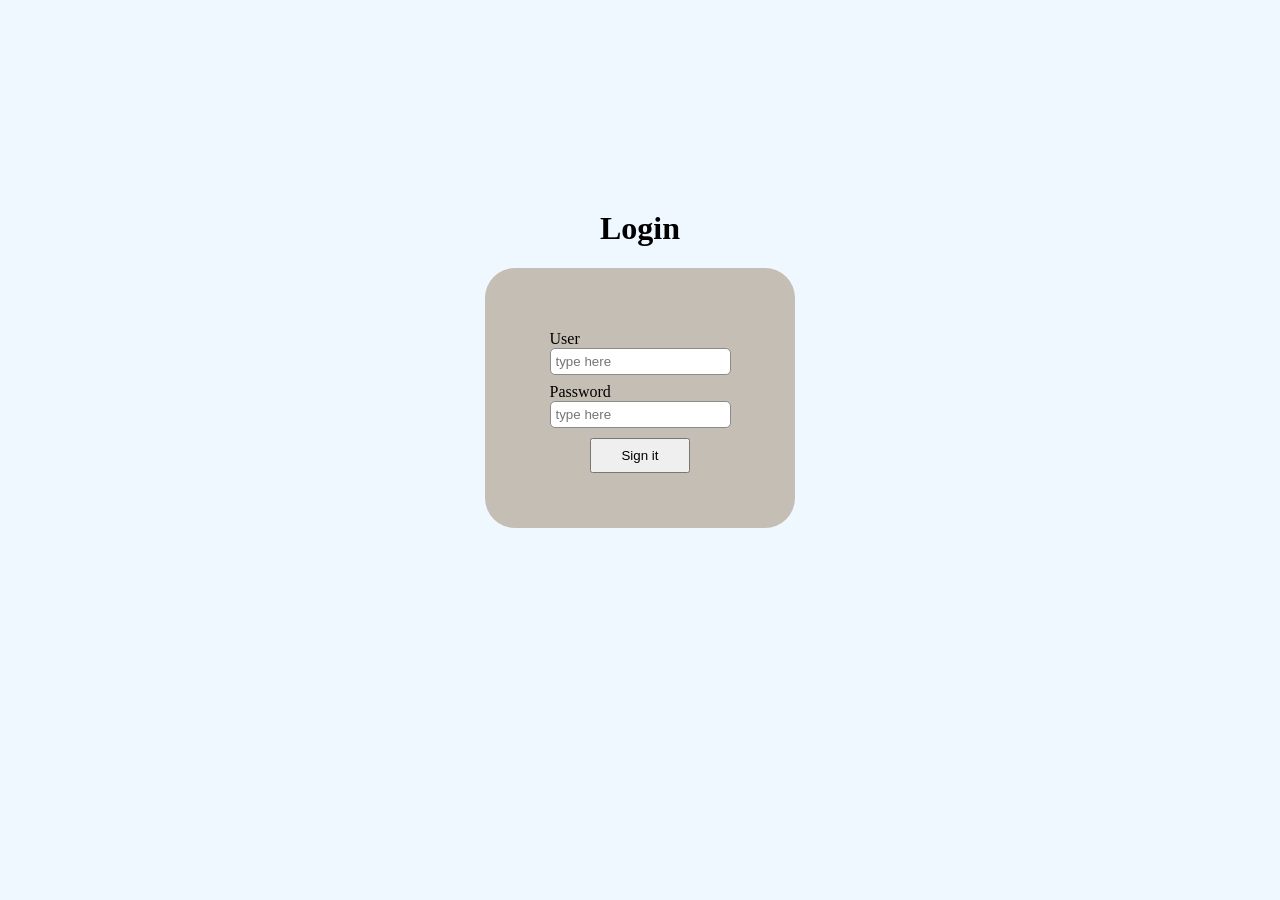
<file: index.html>
<!DOCTYPE html>
<html lang="pt-br">
<head>
    <meta charset="UTF-8">
    <meta name="viewport" content="width=device-width, initial-scale=1.0">
    <title>Painel de acesso</title>
    <link rel="stylesheet" href="style/style.css">
</head>
<body>
    <h1>Login</h1>
    
    <form id="form-login">
        <!-- field user -->
        <div>
            <label>User</label>
            <input type="text" placeholder="type here" id="user-login">
        </div>
        
        <!-- field password -->
        <div>
            <label>Password</label>
            <input type="password" placeholder="type here"  id="passaword-login">
        </div>
        
        <!-- button -->
        <button type="submit">Sign it</button>
    </form>
    
    <!-- javascript -->
    <script src="./script/user.js"></script>
    
</body>
</html>
</file>
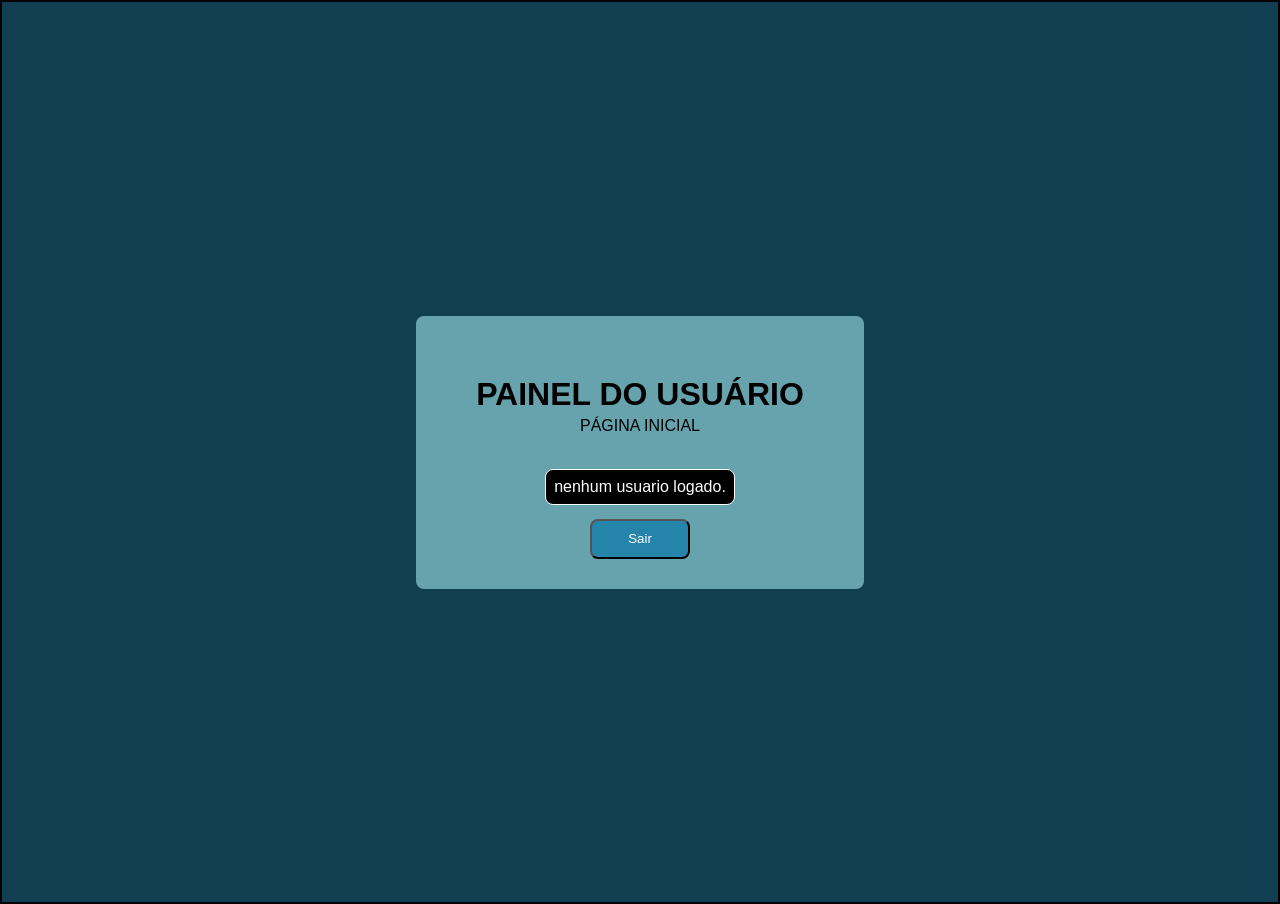
<file: pages/painel.html>
<!DOCTYPE html>
<html lang="en">
<head>
    <meta charset="UTF-8">
    <meta name="viewport" content="width=device-width, initial-scale=1.0">
    <link rel="stylesheet" href="../style/style.css">
    <title>Document</title>
    <style>
        *{
            margin: 0;
            padding: 0;
        }
    button{
        background-color: rgb(37, 132, 170);
        height: 30px;
        border-radius: 8px;
        color: #fff;
        width: 100px;
        height: 40px;
        cursor: pointer;
    }
    body{
        display: flex;
        justify-content: center;
        flex-direction:column;
        max-width: 100%;
        height: 100vh;
        background-color: #113F52;
        font-family: 'Lucida Sans', 'Lucida Sans Regular', 'Lucida Grande', 'Lucida Sans Unicode', Geneva, Verdana, sans-serif;
        border:2px,solid;
        overflow: hidden;

    }
    div{
        display: flex;
        justify-content: center;
        flex-direction:column;
        align-items: center;
        gap: 4px;
        background-color: rgb(103, 163, 173);
        padding: 30px;
        border-radius: 8px;
    }
    #dados-usuario{
        background-color:rgb(0, 0, 0);
        padding: 8px;
        border-radius: 8px;
        border: 1px solid #ffff;
        color:#fff
    }

    </style>
</head>
<body>
    <div>
        <div class="div-text">
            <h1 id="title">PAINEL DO USUÁRIO</h1>
            <p id="sub"> PÁGINA INICIAL</p>
        </div>
        <span id="dados-usuario"></span>
        <button onclick="window.location.href='../index.html'" id="button">Sair</button>
    </div>
<script src="../script/user.js"></script>
</body>
</html>
</file>
<file: style/style.css>
body{
    background-color: aliceblue ;
    display: flex;
    justify-content: center;
    align-items:center;
    flex-direction: column;
    height: 700px;;
}

form{
    display: flex;
    justify-content: center;
    align-items:center;
    flex-direction: column;
    background-color: rgb(197, 190, 180);
    border-radius: 30px;
    padding: 30px;
    height: 200px;
    width: 250px;
}

form > div {
    display: flex;
     flex-direction: column;
}

label{
    margin-top: 8px;
}

input{
    padding: 5px;
    border-radius: 5px;
    border: 1px solid rgb(139, 139, 139);
}
input:focus{
    outline: none;
    border: 2px solid rgb(17, 141, 224);
}
button{
    margin-top: 10px;
    padding: 8px;
    width: 100px;
}
</file>
